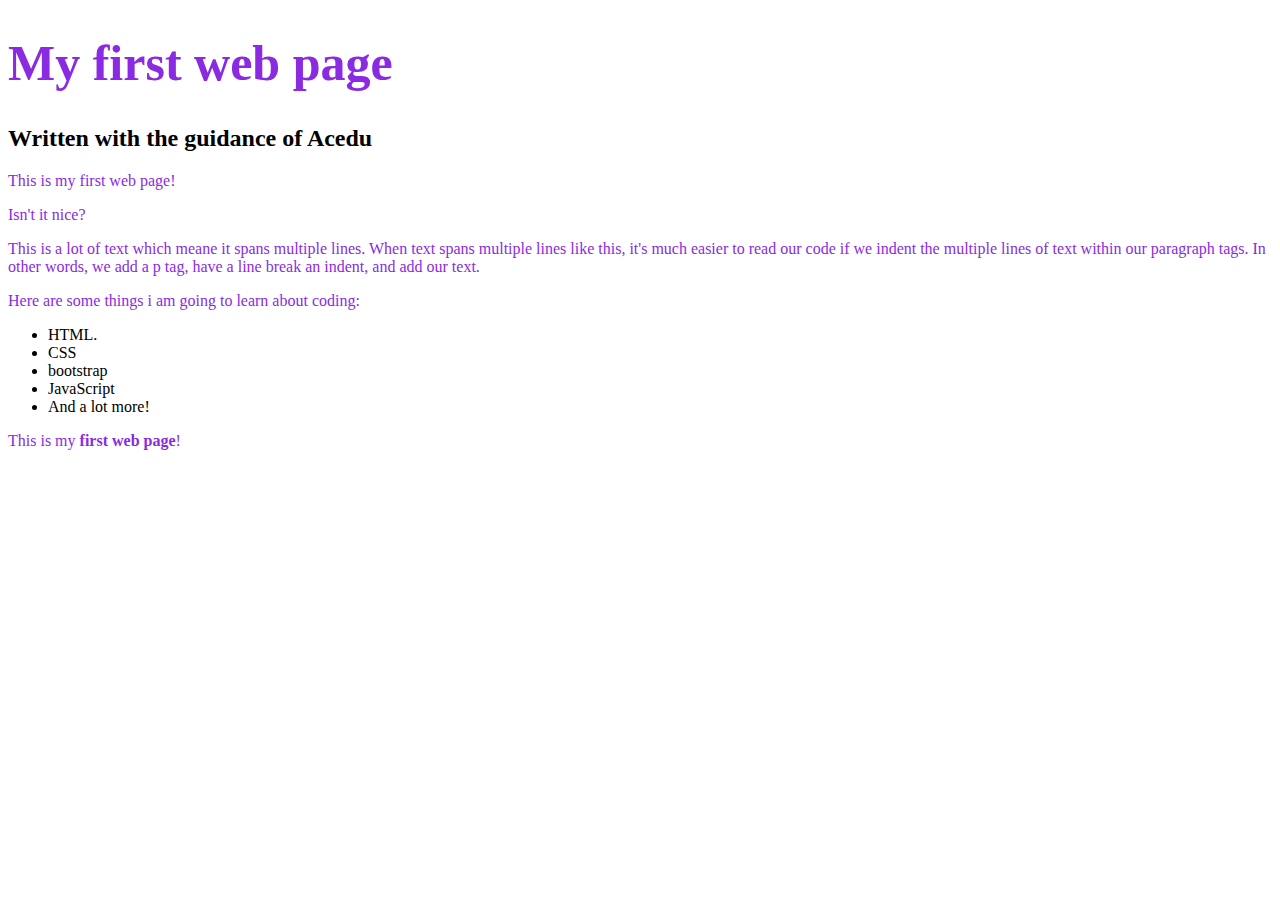
<file: index.html>
<!DOCTYPE html>
<html lang="en">
<head>
    <meta charset="UTF-8">
    <meta http-equiv="X-UA-Compatible" content="IE=edge">
    <meta name="viewport" content="width=device-width, initial-scale=1.0">
    <title>Document</title>
    
    <link rel="stylesheet" href="css/styles.css">
    <!-- <style>
        h2{
            background-color: coral;
        }
        ul{
            font-size: 20px;
        }
        p{color: cyan;}
    </style> -->

</head>

<body>
  <h1 style="color:blueviolet; font-size:50px">My first web page</h1>
  <h2>Written with the guidance of Acedu</h2>  
  <p>This is my first web page!</p>
  <p>Isn't it nice?</p>

  <p>
      This is a lot of text which meane it spans multiple lines. When text spans
      multiple lines like this, it's much easier to read our code if we indent
      the multiple lines of text within our paragraph tags. In other words, we
      add a p tag, have a line break an indent, and add our text.
  </p>
 <p>Here are some things i am going to learn about coding:</p>
 <ul>
     <li>HTML.</li>
     <li>CSS</li>
     <li>bootstrap</li>
     <li>JavaScript</li>
     <li>And a lot more!</li>
 </ul> 

 <p>This is my <strong>first web page</strong>!</p>
 

</body>

</html>
</file>
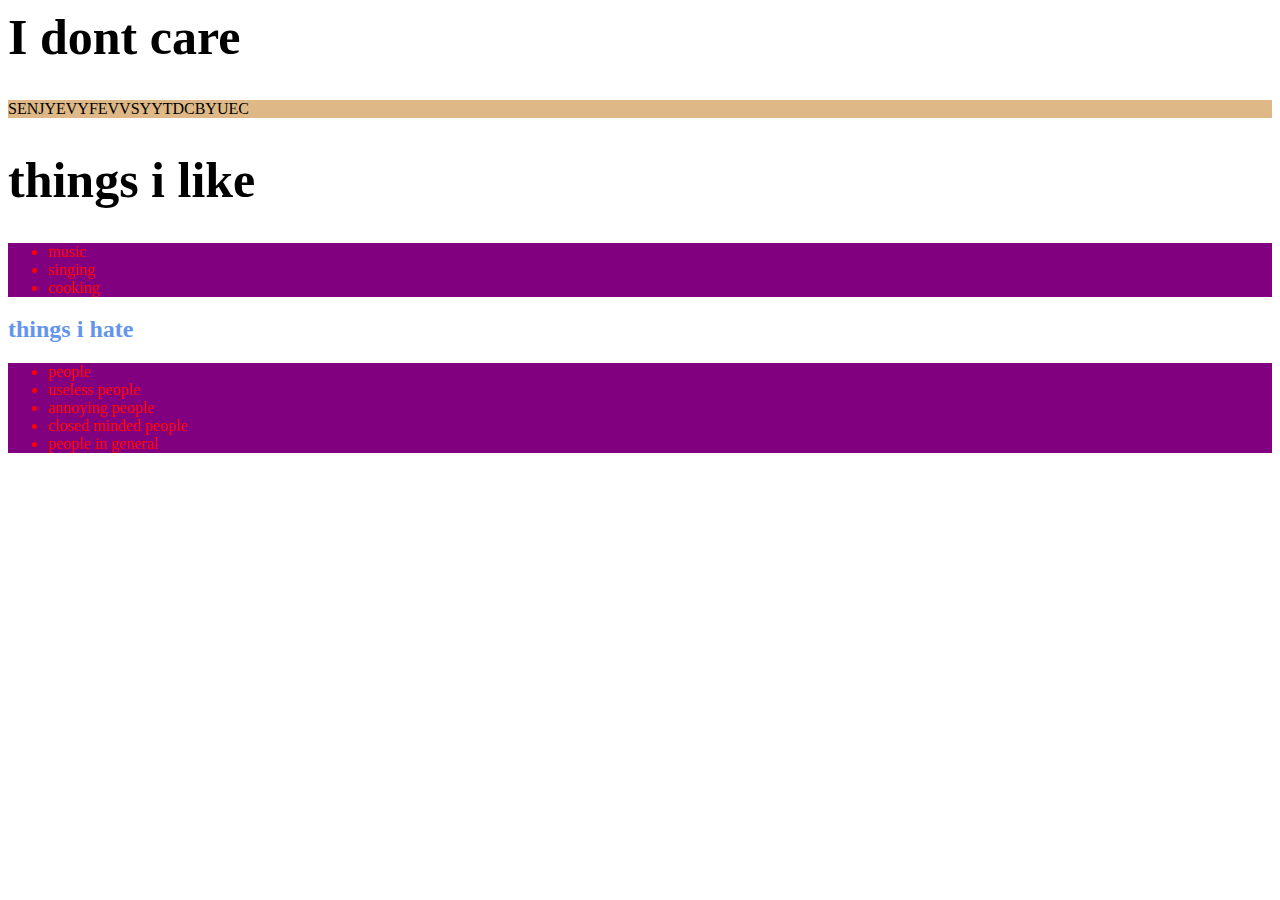
<file: favourite things.html>
<html lang="en">
<head>
  <meta charset="UTF-8">
  <meta http-equiv="X-UA-Compatible" content="IE=edge">
  <meta name="viewport" content="width=device-width, initial-scale=1.0">
  <title>Document</title>
</head>
<body>
  <H1>I dont care</H1>
  <p>SENJYEVYFEVVSYYTDCBYUEC</p>
  <h1>things i like</h1>
  <ul>
    <li>music</li>
    <li>singing</li>
    <li>cooking</li>
  </ul>
  <h2>things i <strong>hate</strong></h2>
  <ul>
    <li>people</li>
    <li>useless people</li>
    <li>annoying people</li>
    <li>closed minded people</li>
    <li>people in general</li>
  </ul>
  <link rel="stylesheet" href="favourite/faves.css">
  
</body>
</html>
</file>
<file: css/styles.css>
p{
  color: blueviolet;
}
</file>
<file: favourite/faves.css>
p{
  background-color: burlywood;
}
h1{font-size: 50px;}
h2{
  color: cornflowerblue;
}
ul{background-color: purple;color: red;}
</file>
